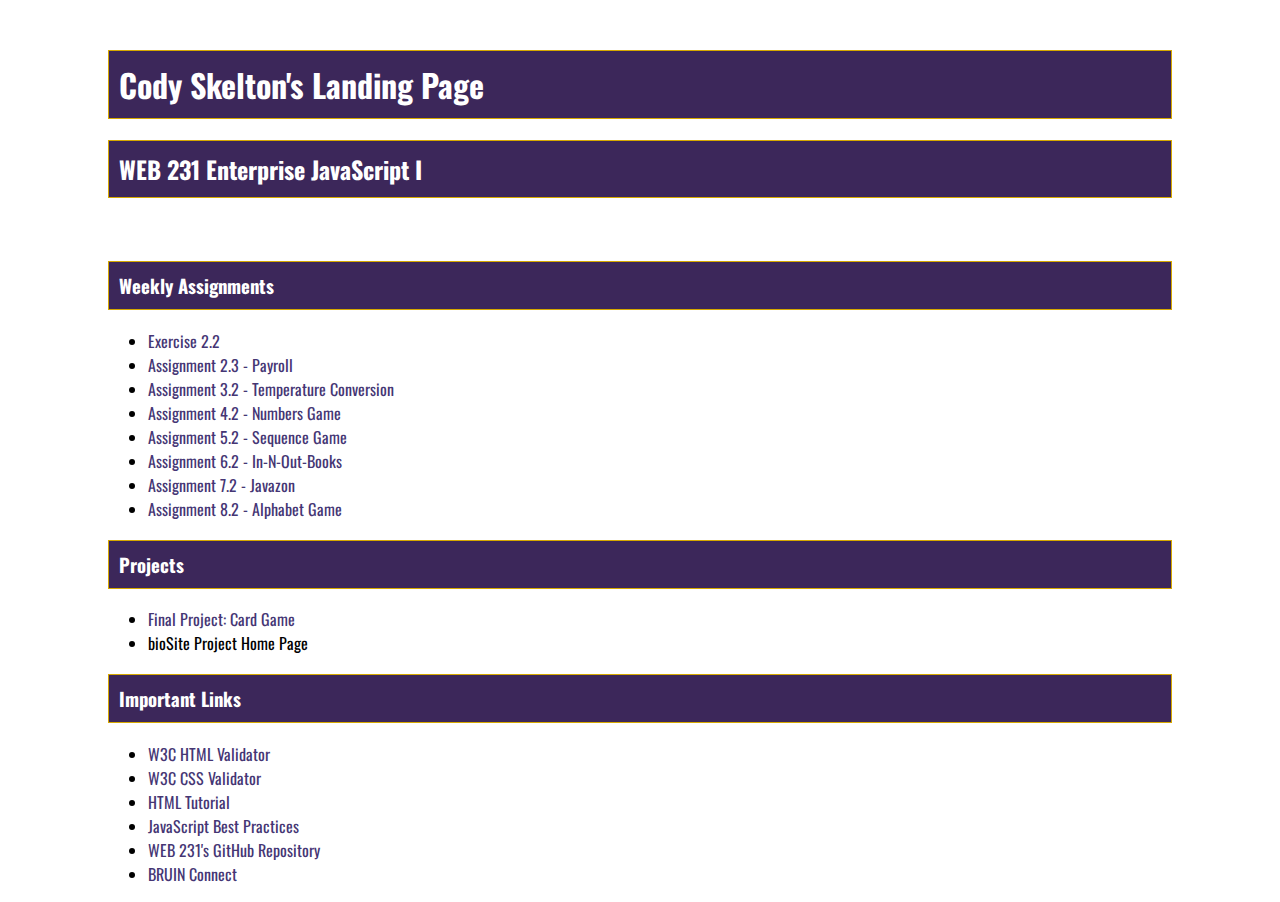
<file: index.html>
<!DOCTYPE html>

<!--
    Author: Cody Skelton
    Email: codysskelton@gmail.com
    Date: 08.13.2023
    Output isn't identical to Exhibit A, due to right margin style rule in 
      site.css file per instructions. Omittance of this style rule provides the
      identical result.
-->
<html lang="en">
    <head>
        <title>WEB 231 - Enterprise JavaScript I</title>
        <meta charset="utf-8">
        <link href="https://fonts.googleapis.com/css2?family=Oswald:wght@300;400;500;700&display=swap" rel="stylesheet">
        <link href="site.css" rel="stylesheet" type="text/css">
    </head>
    <body>
        <div id="container">
            <h1>Cody Skelton's Landing Page</h1>
            
            <h2>WEB 231 Enterprise JavaScript I</h2>
            
            <br>

            <h3>Weekly Assignments</h3>
            <ul>
                <li><a href="week-2/skelton-exercise-2.2.html">Exercise 2.2</a></li>
                <li><a href="week-2/skelton-payroll.html">Assignment 2.3 - Payroll</a></li>
                <li><a href="week-3/skelton-temp-conversion.html">Assignment 3.2 - Temperature Conversion</a></li>
                <li><a href="week-4/skelton-numbers-game.html">Assignment 4.2 - Numbers Game</a></li>
                <li><a href="week-5/skelton-sequence-game.html">Assignment 5.2 - Sequence Game</a></li>
                <li><a href="week-6/skelton-in-n-out-books.html">Assignment 6.2 - In-N-Out-Books</a></li>
                <li><a href="week-7/skelton-javazon.html">Assignment 7.2 - Javazon</a></li>
                <li><a href="week-8/skelton-alphabet-game.html">Assignment 8.2 - Alphabet Game</a></li>
            </ul>

            <h3>Projects</h3>
            <ul>
                <li><a href="week-9/skelton-card-game.html">Final Project: Card Game</a></li>
                <li>bioSite Project Home Page</li>
            </ul>

            <h3>Important Links</h3>
            <ul>
                <li><a href="https://validator.w3.org/" target="_blank">W3C HTML Validator</a></li>
                <li><a href="http://jigsaw.w3.org/css-validator/" target="_blank">W3C CSS Validator</a></li>
                <li><a href="https://www.w3schools.com/html/" target="_blank">HTML Tutorial</a></li>
                <li><a href="https://www.w3schools.com/js/js_best_practices.asp" target="_blank">JavaScript Best Practices</a></li>
                <li><a href="https://github.com/buwebdev/web-231" target="_blank">WEB 231's GitHub Repository</a></li>
                <li><a href="https://bruinconnect.bellevue.edu/" target="_blank">BRUIN Connect</a></li>
            </ul>
        </div>
    </body>
</html>
</file>
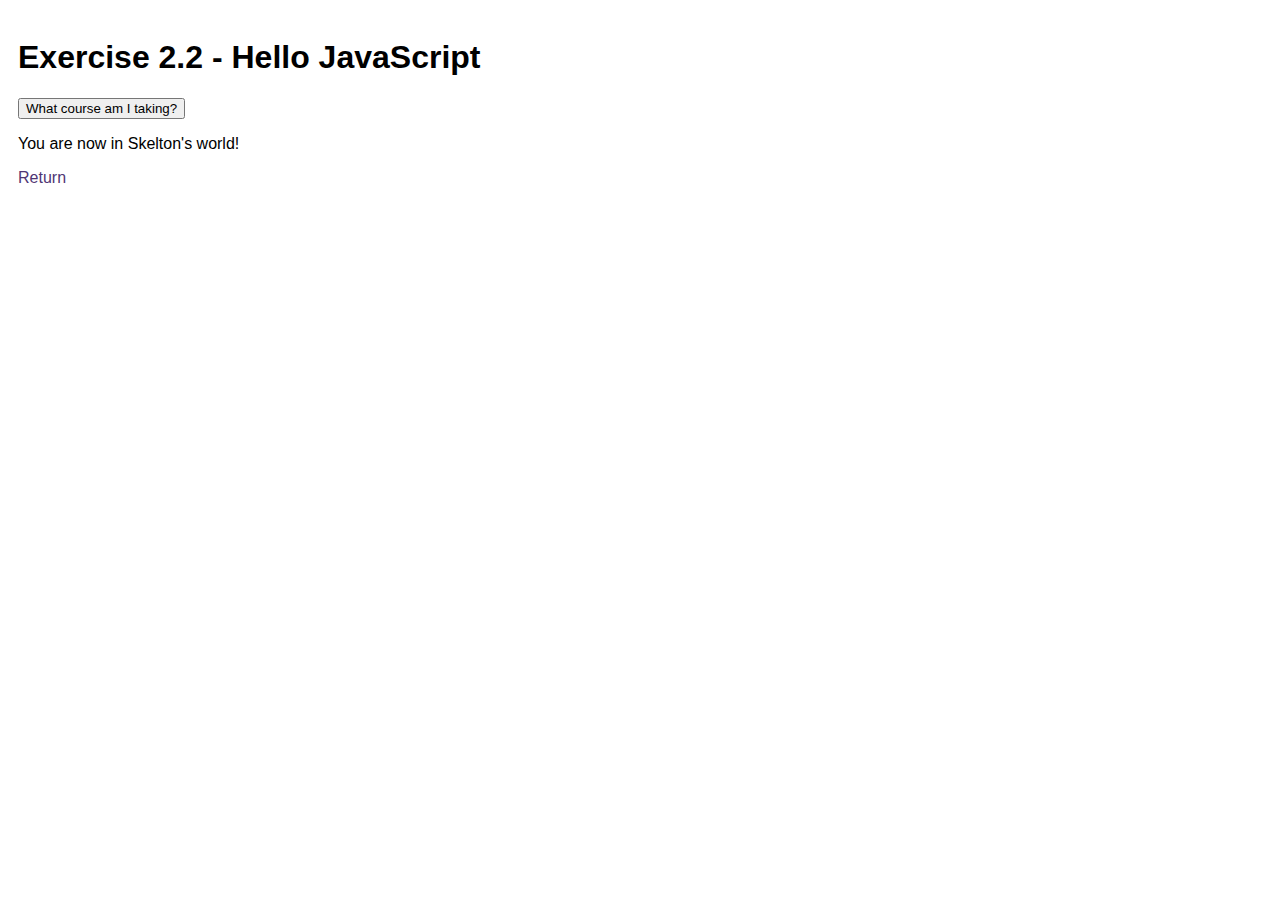
<file: week-2/skelton-exercise-2.2.html>
<!DOCTYPE html>

<!-- 
    Author: Cody Skelton
    Email: codysskelton@gmail.com
    Date: 08.20.2023
-->

<html lang="en">
    <head>
        <title>WEB 231 - Exercise 2.2</title>
        <meta charset="utf-8">
        <link href="../global.css" rel="stylesheet" type="text/css">
    <body>
        <div id="container">
            <h1>Exercise 2.2 - Hello JavaScript</h1>

            <button type="button" onclick="myFunction()" id="btnMyCourse">What course am I taking?</button>

            <p id="txtMyWorld"></p>

            <a href="../index.html" class="return-home">Return</a>

            <script>
                document.getElementById("txtMyWorld").innerHTML = "You are now in Skelton's world!";

                function myFunction() {
                    alert("WEB 231 - Enterprise JavaScript I");
                }
            </script>
        </div>
    </body>
</html>
</file>
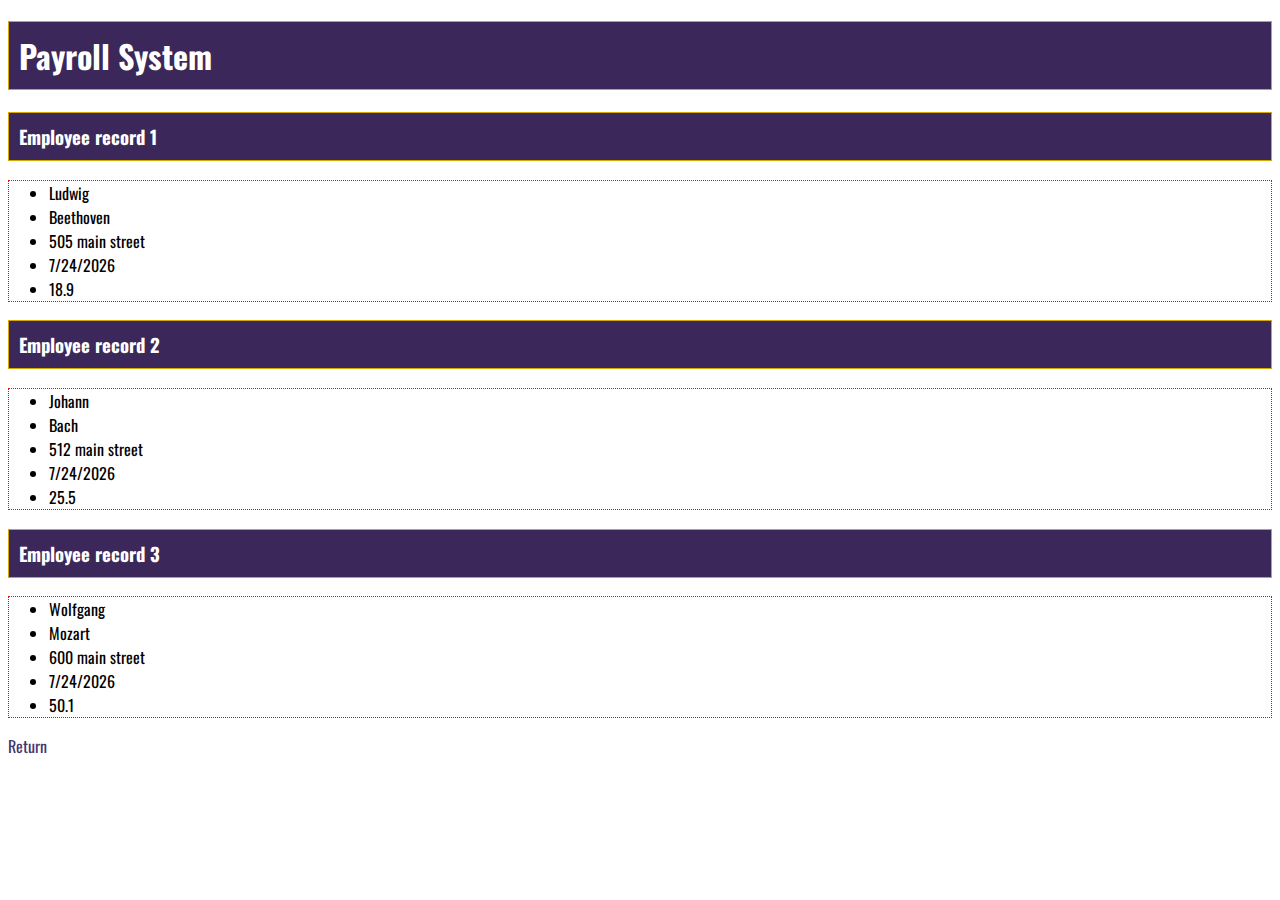
<file: week-2/skelton-payroll.html>
<!DOCTYPE html>
<html lang="en">
    <head>
        <title>WEB 231 - Assignment 2.3</title>
        <meta charset="utf-8">
        <link href="https://fonts.googleapis.com/css2?family=Oswald:wght@300;400;500;700&display=swap" rel="stylesheet">
        <link href="skelton-payroll.css" rel="stylesheet" type="text/css">
    </head>
    <body>
        <h1 id="payroll-header">Payroll System</h1>

        <h3>Employee record 1</h3>
        <ul>
            <li id="txtFirstNameLudwig"></li>
            <li id="txtLastNameLudwig"></li>
            <li id="txtAddressLudwig"></li>
            <li id="txtHireDateLudwig"></li>
            <li id="txtPayRateLudwig"></li>
        </ul>

        <h3>Employee record 2</h3>
        <ul>
            <li id="txtFirstNameJohann"></li>
            <li id="txtLastNameJohann"></li>
            <li id="txtAddressJohann"></li>
            <li id="txtHireDateJohann"></li>
            <li id="txtPayRateJohann"></li>
        </ul>

        <h3>Employee record 3</h3>
        <ul>
            <li id="txtFirstNameWolfgang"></li>
            <li id="txtLastNameWolfgang"></li>
            <li id="txtAddressWolfgang"></li>
            <li id="txtHireDateWolfgang"></li>
            <li id="txtPayRateWolfgang"></li>
        </ul>

        <a href="../index.html">Return</a>

        <script>
            // Declare and assign variables
            let txtFirstNameLudwig = "Ludwig";
            let txtLastNameLudwig = "Beethoven";
            let txtAddressLudwig = "505 main street";
            let txtHireDateLudwig = new Date().toLocaleDateString("en-US");
            let txtPayRateLudwig = 18.9.toFixed(1);

            let txtFirstNameJohann = "Johann";
            let txtLastNameJohann = "Bach";
            let txtAddressJohann = "512 main street";
            let txtHireDateJohann = new Date().toLocaleDateString("en-US");
            let txtPayRateJohann = 25.5.toFixed(1);

            let txtFirstNameWolfgang = "Wolfgang";
            let txtLastNameWolfgang = "Mozart";
            let txtAddressWolfgang = "600 main street";
            let txtHireDateWolfgang = new Date().toLocaleDateString("en-US");
            let txtPayRateWolfgang = 50.1.toFixed(1);
            
            // Bind variables to HTML element
            document.getElementById("txtFirstNameLudwig").innerHTML = txtFirstNameLudwig;
            document.getElementById("txtLastNameLudwig").innerHTML = txtLastNameLudwig;
            document.getElementById("txtAddressLudwig").innerHTML = txtAddressLudwig;
            document.getElementById("txtHireDateLudwig").innerHTML = txtHireDateLudwig;
            document.getElementById("txtPayRateLudwig").innerHTML = txtPayRateLudwig;

            document.getElementById("txtFirstNameJohann").innerHTML = txtFirstNameJohann;
            document.getElementById("txtLastNameJohann").innerHTML = txtLastNameJohann;
            document.getElementById("txtAddressJohann").innerHTML = txtAddressJohann;
            document.getElementById("txtHireDateJohann").innerHTML = txtHireDateJohann;
            document.getElementById("txtPayRateJohann").innerHTML = txtPayRateJohann;

            document.getElementById("txtFirstNameWolfgang").innerHTML = txtFirstNameWolfgang;
            document.getElementById("txtLastNameWolfgang").innerHTML = txtLastNameWolfgang;
            document.getElementById("txtAddressWolfgang").innerHTML = txtAddressWolfgang;
            document.getElementById("txtHireDateWolfgang").innerHTML = txtHireDateWolfgang;
            document.getElementById("txtPayRateWolfgang").innerHTML = txtPayRateWolfgang;
        </script>
    </body>
</html>
</file>
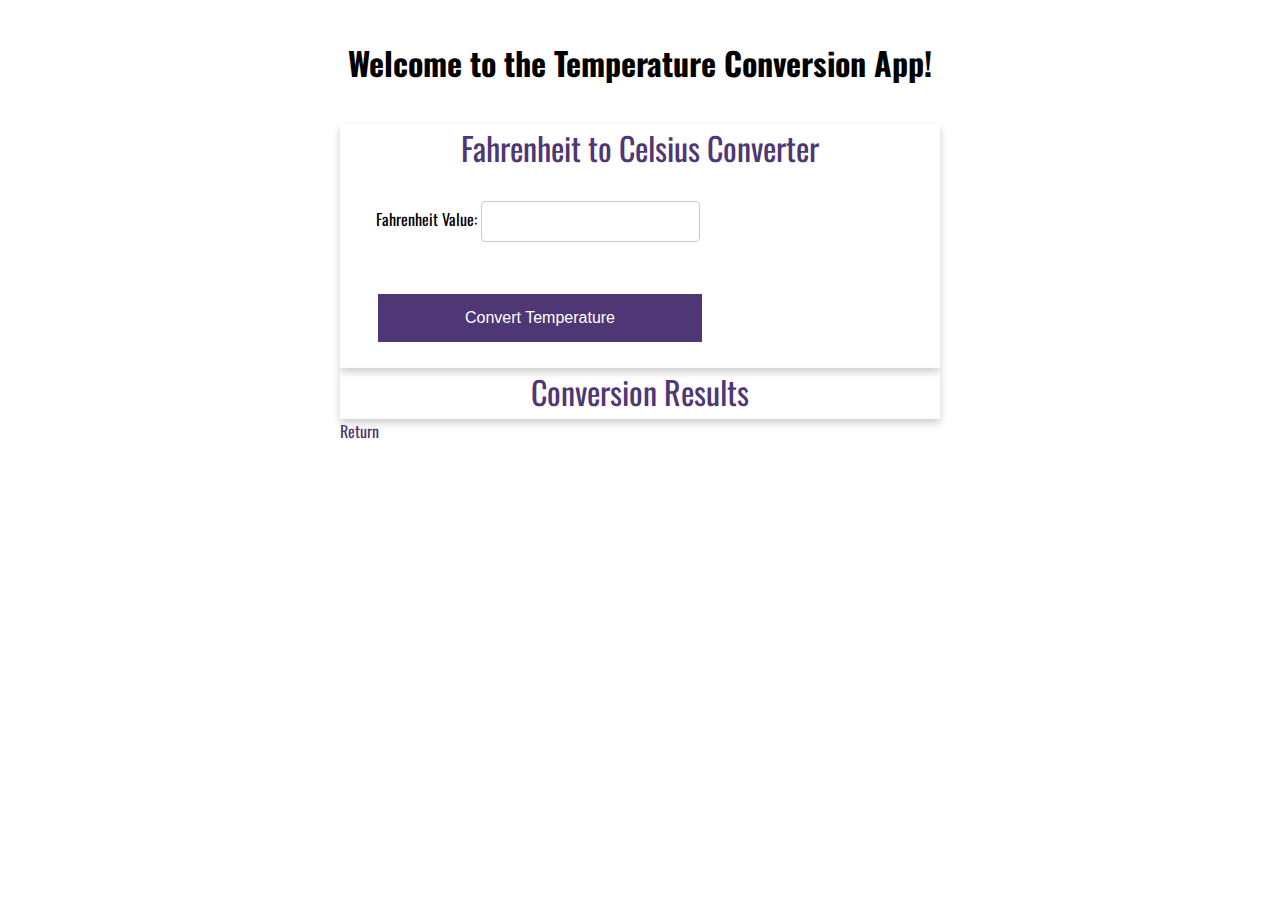
<file: week-3/skelton-temp-conversion.html>
<!DOCTYPE html>
<html lang="en">
    <head>
        <title>WEB 231 Temperature Conversion</title>
        <meta charset="utf-8">
        <link href="https://fonts.googleapis.com/css2?family=Oswald:wght@300;400;500;700&display=swap" rel="stylesheet">
        <link href="skelton-temp-conversion.css" rel="stylesheet" type="text/css">
    </head>

    <body>
        <div id="container">
            <h1 class="app-header">Welcome to the Temperature Conversion App!</h1>

            <div id="card-container">
                <div id="input" class="card">
                    <div class="card-title">Fahrenheit to Celsius Converter</div>
                    <div class="card-content">
                        <div class="form">
                            <div class="form-field">
                                <label for="txtFahrenheit">Fahrenheit Value: </label>
                                <input type="text" id="txtFahrenheit" name="txtFahrenheit" class="input">
                            </div>
                            
                            <div class="form-field">
                                <button class="btn btn-primary full-width" id="btnFahr" onclick="calcFahrToCel()">Convert Temperature</button>
                            </div>
                        </div>
                    </div>
                </div>

                <div id="results">
                    <div class="card">
                        <div class="card-title">Conversion Results</div>
                        <div class="card-content" id="txtResults"> </div>
                    </div>
                </div>
                <a href="../index.html" class="return-home">Return</a>
            </div>
        </div>

        

        <script>
            function calcFahrToCel() {
                let fahrenheit = document.getElementById("txtFahrenheit").value;

                let celsius = ((parseFloat(fahrenheit) - 32) / 1.8).toFixed(2);

                document.getElementById("txtResults").innerHTML = celsius;
            }
        </script>
    </body>
</html>
</file>
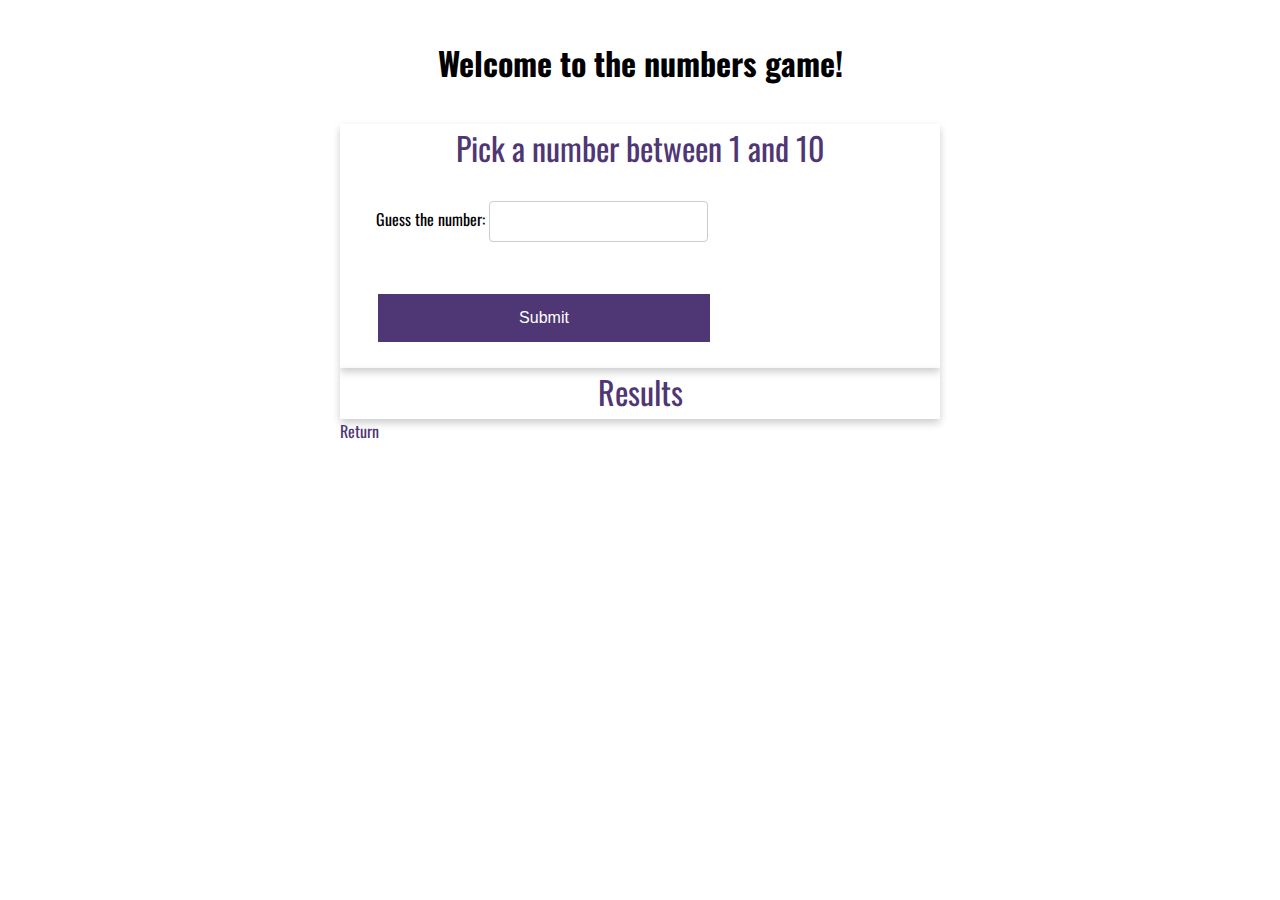
<file: week-4/skelton-numbers-game.html>
<!DOCTYPE html>
<html lang="en">
    <head>
        <title>WEB 231 - Enterprise JavaScript I</title>
        <meta charset="utf-8">
        <link href="https://fonts.googleapis.com/css2?family=Oswald:wght@300;400;500;700&display=swap" rel="stylesheet">
        <link href="skelton-numbers-game.css" rel="stylesheet" type="text/css">
    </head>

    <body>
        <div id="container">
            <h1 class="app-header">Welcome to the numbers game!</h1>

            <div id="card-container">
                <div id="input" class="card">
                    <div class="card-title">Pick a number between 1 and 10</div>
                    <div class="card-content">
                        <div class="form">
                            <div class="form-field">
                                <label for="txtMyNumber">Guess the number: </label>
                                <input type="text" id="txtMyNumber" name="txtMyNumber" class="input">
                            </div>

                            <div class="form-field">
                                <button class="btn btn-primary full-width" id="btnSubmit" onclick=randomGuessCompare()>Submit</button>
                            </div>
                        </div>
                    </div>
                </div>

                <div id="results" class="card">
                    <div class="card-title">Results</div>
                    <div class="card-content" id="txtResults"> </div>
                </div>

                <a href="../index.html" class="return-home">Return</a>
            </div>

            
        </div>

        <script>
            function randomGuessCompare() {
                let myNumber = document.getElementById("txtMyNumber").value;
                const rnd = Math.floor((Math.random() * 10) + 1);
                let result;

                if (myNumber > rnd) {
                    result = "The number is less than " + myNumber;
                } else if (myNumber < rnd) {
                    result = "The number is greater than " + myNumber;
                } else {
                    result = "Congratulations! You picked the correct number!";
                }

                document.getElementById("txtResults").innerHTML = result;
            }
        </script>
    </body>

</html>
</file>
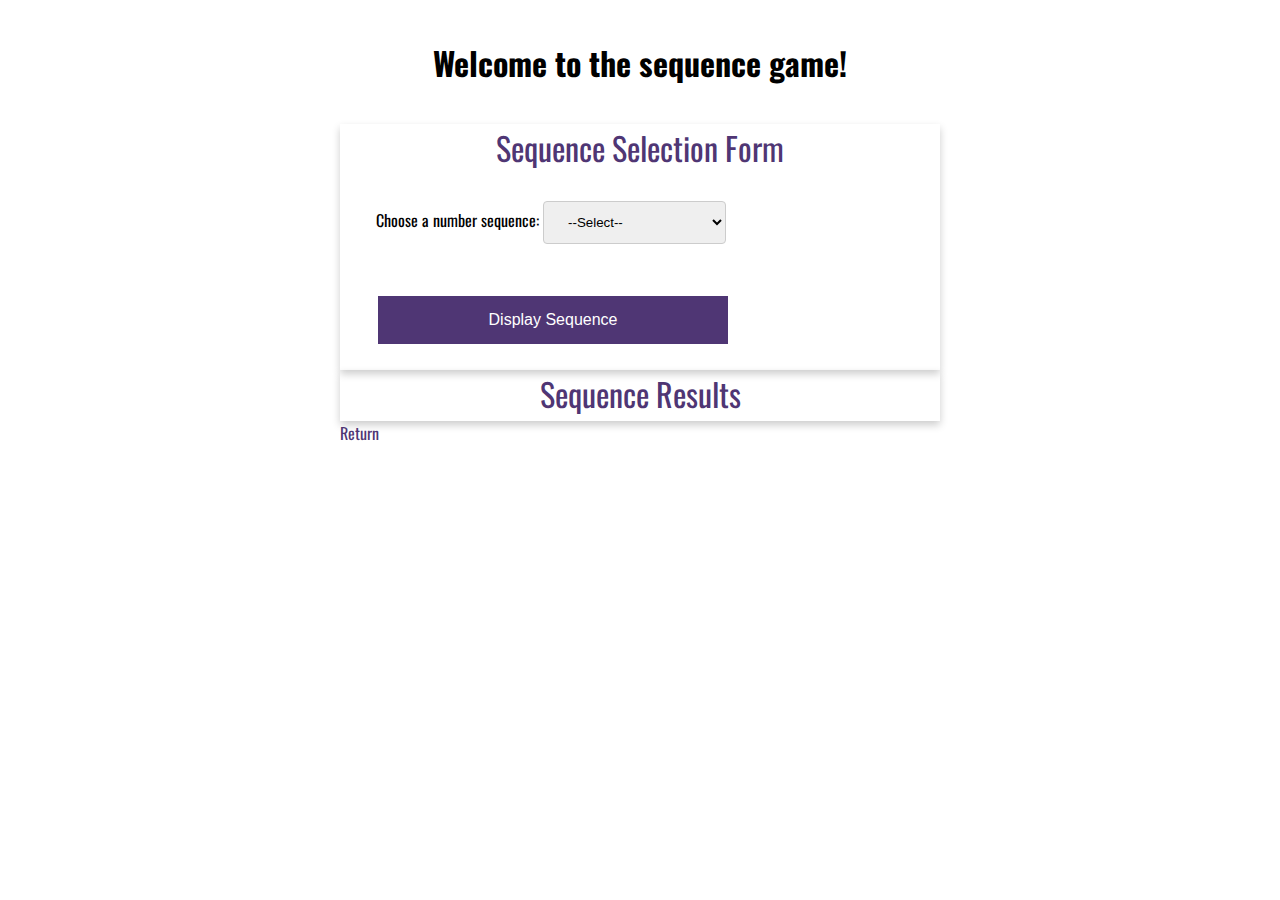
<file: week-5/skelton-sequence-game.html>
<!DOCTYPE html>
<html lang="en">
    <head>
        <title>WEB 231 - Enterprise JavaScript I</title>
        <meta charset="utf-8">
        <link href="https://fonts.googleapis.com/css2?family=Oswald:wght@300;400;500;700&display=swap" rel="stylesheet">
        <link href="skelton-sequence-game.css" rel="stylesheet" type="text/css">
    </head>

    <body>
        <div id="container">
            <h1 class="app-header">Welcome to the sequence game!</h1>

            <div id="card-container">
                <div id="input" class="card">
                    <div class="card-title">Sequence Selection Form</div>
                    <div class="card-content">
                        <div class="form">
                            <div class="form-field">
                                <label for="sequence">Choose a number sequence: </label>
                                <select id="sequence" name="sequence" class="drop-down-menu">
                                    <option value="select">--Select--</option>
                                    <option value="fibonacci">Fibonacci Sequence</option>
                                    <option value="even">Even Numbers</option>
                                    <option value="odd">Odd Numbers</option>
                                </select>
                            </div>

                            <div class="form-field">
                                <button class="btn btn-primary full-width" id="btnDisplaySequence" onclick="displaySequence()">Display Sequence</button>
                            </div>
                        </div>
                    </div>
                </div>

                <div id="results" class="card">
                    <div class="card-title">Sequence Results</div>
                    <div class="card-content" id="sequenceResults"> </div>
                </div>

                <a href="../index.html" class="return-home">Return</a>
            </div>
        </div>

        <script>
            function displaySequence() {
                let choice = document.getElementById("sequence").value;
                let i = 0;

                if (choice == "fibonacci") {
                    let num1 = 0;
                    let num2 = 1;
                    let next;
                    let fibonacciSequenceText = " ";

                    while (i < 10) {
                        fibonacciSequenceText += num1 + ", ";
                        next = num1 + num2;
                        num1 = num2;
                        num2 = next;
                        i++;
                    }

                    fibonacciSequenceText.slice(0, -2);
                    document.getElementById("sequenceResults").innerHTML = fibonacciSequenceText;
                } else if (choice == "even") {
                    let num = 2;
                    let next;
                    let evenSequenceText = "";

                    for (i = 0; i < 10; i++) {
                        evenSequenceText += num + ", ";
                        next = num + 2;
                        num = next;
                    }

                    document.getElementById("sequenceResults").innerHTML = evenSequenceText;
                } else if (choice == "odd") {
                    let num = 1;
                    let next;
                    let oddSequenceText = "";

                    for (i = 0; i < 10; i++) {
                        oddSequenceText += num + ", ";
                        next = num + 2;
                        num = next;
                    }

                    document.getElementById("sequenceResults").innerHTML = oddSequenceText;

                } else {
                    window.alert("Invalid selection, please try again!");
                }
            }
        </script>
    </body>
</html>
</file>
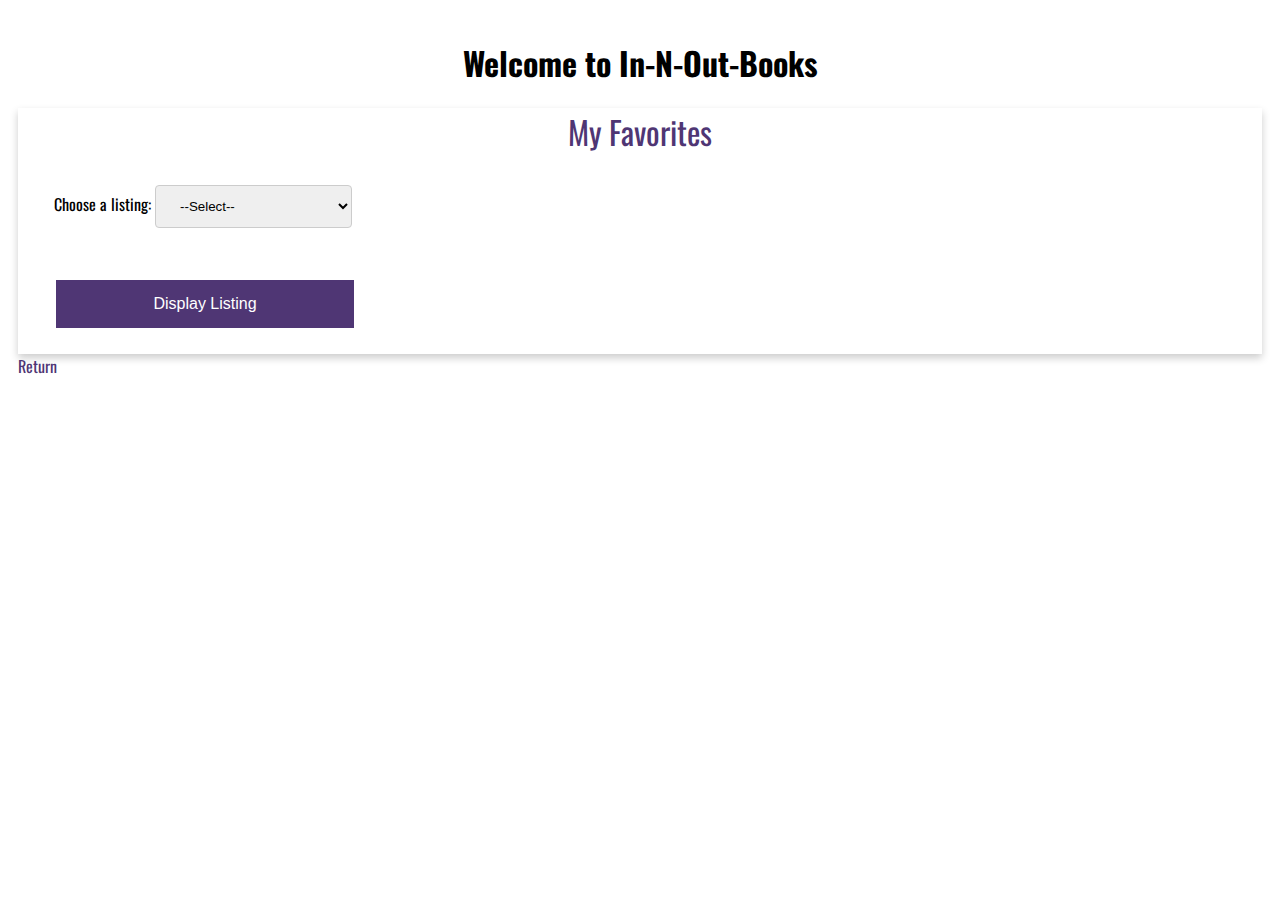
<file: week-6/skelton-in-n-out-books.html>
<!DOCTYPE html>
<html lang="en">
    <head>
        <title>WEB 231 - Enterprise JavaScript I</title>
        <meta charset="utf-8">
        <link href="https://fonts.googleapis.com/css2?family=Oswald:wght@300;400;500;700&display=swap" rel="stylesheet">
        <link href="skelton-in-n-out-books.css" rel="stylesheet" type="text/css">
    </head>

    <body>
        <div id="container">
            <h1 class="app-header">Welcome to In-N-Out-Books</h1>

            <div id="card-container">
                <div id="input" class="card">
                    <div class="card-title">My Favorites</div>
                    <div class="card-content">
                        <div class="form">
                            <div class="form-field">
                                <label for="favoriteList">Choose a listing: </label>
                                <select id="favoriteList" name="favoriteList" class="drop-down-menu">
                                    <option value="select">--Select--</option>
                                    <option value="books">Top 3 Favorite Books</option>
                                    <option value="authors">Top 3 Favorite Authors</option>
                                </select> 
                            </div>

                            <div class="form-field">
                                <button class="btn btn-primary full-width" id="btnDisplayListing" onclick="displayListing()">Display Listing</button>
                            </div>
                        </div>
                    </div>
                </div>

                <div id="results" class="card">
                    <div class="card-title" id="listingResultsTitle"> </div>
                    <div class="card-content" id="favorite-books">
                        <table>
                            <tr>
                                <th>ISBN</th>
                                <th>Title</th>
                                <th>Pages</th>
                            </tr>
                            <tr>
                                <td id="txtEragonISBN"></td>
                                <td id="txtEragonTitle"></td>
                                <td id="txtEragonPages"></td>
                            </tr>
                            <tr>
                                <td id="txtSonOfNeptuneISBN"></td>
                                <td id="txtSonOfNeptuneTitle"></td>
                                <td id="txtSonOfNeptunePages"></td>
                            </tr>
                            <tr>
                                <td id="txtTheHobbitISBN"></td>
                                <td id="txtTheHobbitTitle"></td>
                                <td id="txtTheHobbitPages"></td>
                            </tr>
                        </table>
                    </div>
                    <div class="card-content" id="favorite-authors">
                        <table>
                            <tr>
                                <th>Name</th>
                                <th>Genre</th>
                            </tr>
                            <tr>
                                <td id="txtChristopherPaoliniName"></td>
                                <td id="txtChristopherPaoliniGenre"></td>
                            </tr>
                            <tr>
                                <td id="txtRickRiordanName"></td>
                                <td id="txtRickRiordanGenre"></td>
                            </tr>
                            <tr>
                                <td id="txtJRRTolkienName"></td>
                                <td id="txtJRRTolkienGenre"></td>
                            </tr>
                        </table>
                    </div>
                </div>

                <a href="../index.html" class="return-home">Return</a>
            </div>
        </div>

        <script>
            let books = document.getElementById("favorite-books");
            let authors = document.getElementById("favorite-authors");

            const eragon = {
                    isbn: "978-0375826689",
                    title: "Eragon",
                    pages: 528
            };
            const sonOfNeptune = {
                isbn: "978-1423140597",
                title: "The Son of Neptune",
                pages: 544
            };
            const theHobbit = {
                isbn: "978-0395873465",
                title: "The Hobbit",
                pages: 304
            };

            const paolini = {
                name: "Christopher Paolini",
                genre: "Fantasy"
            };
            const riordan = {
                name: "Rick Riordan",
                genre: "Fantasy"
            };
            const tolkien = {
                name: "J.R.R. Tolkien",
                genre: "Fantasy"
            };

            document.getElementById("txtEragonISBN").innerHTML = eragon.isbn;
            document.getElementById("txtEragonTitle").innerHTML = eragon.title;
            document.getElementById("txtEragonPages").innerHTML = eragon.pages;

            document.getElementById("txtSonOfNeptuneISBN").innerHTML = sonOfNeptune.isbn;
            document.getElementById("txtSonOfNeptuneTitle").innerHTML = sonOfNeptune.title;
            document.getElementById("txtSonOfNeptunePages").innerHTML = sonOfNeptune.pages;

            document.getElementById("txtTheHobbitISBN").innerHTML = theHobbit.isbn;
            document.getElementById("txtTheHobbitTitle").innerHTML = theHobbit.title;
            document.getElementById("txtTheHobbitPages").innerHTML = theHobbit.pages;

            document.getElementById("txtChristopherPaoliniName").innerHTML = paolini.name;
            document.getElementById("txtChristopherPaoliniGenre").innerHTML = paolini.genre;

            document.getElementById("txtRickRiordanName").innerHTML = riordan.name;
            document.getElementById("txtRickRiordanGenre").innerHTML = riordan.genre;

            document.getElementById("txtJRRTolkienName").innerHTML = tolkien.name;
            document.getElementById("txtJRRTolkienGenre").innerHTML = tolkien.genre;

            books.style.display = "none";
            authors.style.display = "none";

            function displayListing() {
                resultsTitle = document.getElementById("listingResultsTitle");
                
                let choice = document.getElementById("favoriteList").value;                

                if (choice === "books") {
                    resultsTitle.innerHTML = "Top 3 Favorite Books";
                    authors.style.display = "none";
                    books.style.display = "block";
                } else if (choice === "authors") {
                    resultsTitle.innerHTML = "Top 3 Favorite Authors";
                    books.style.display = "none";
                    authors.style.display = "block";
                } else {
                    resultsTitle.style.display = "none";
                    books.style.display = "none";
                    authors.style.display = "none";
                    window.alert("Invalid selection, please try again!");
                }
            }
        </script>
    </body>
</html>
</file>
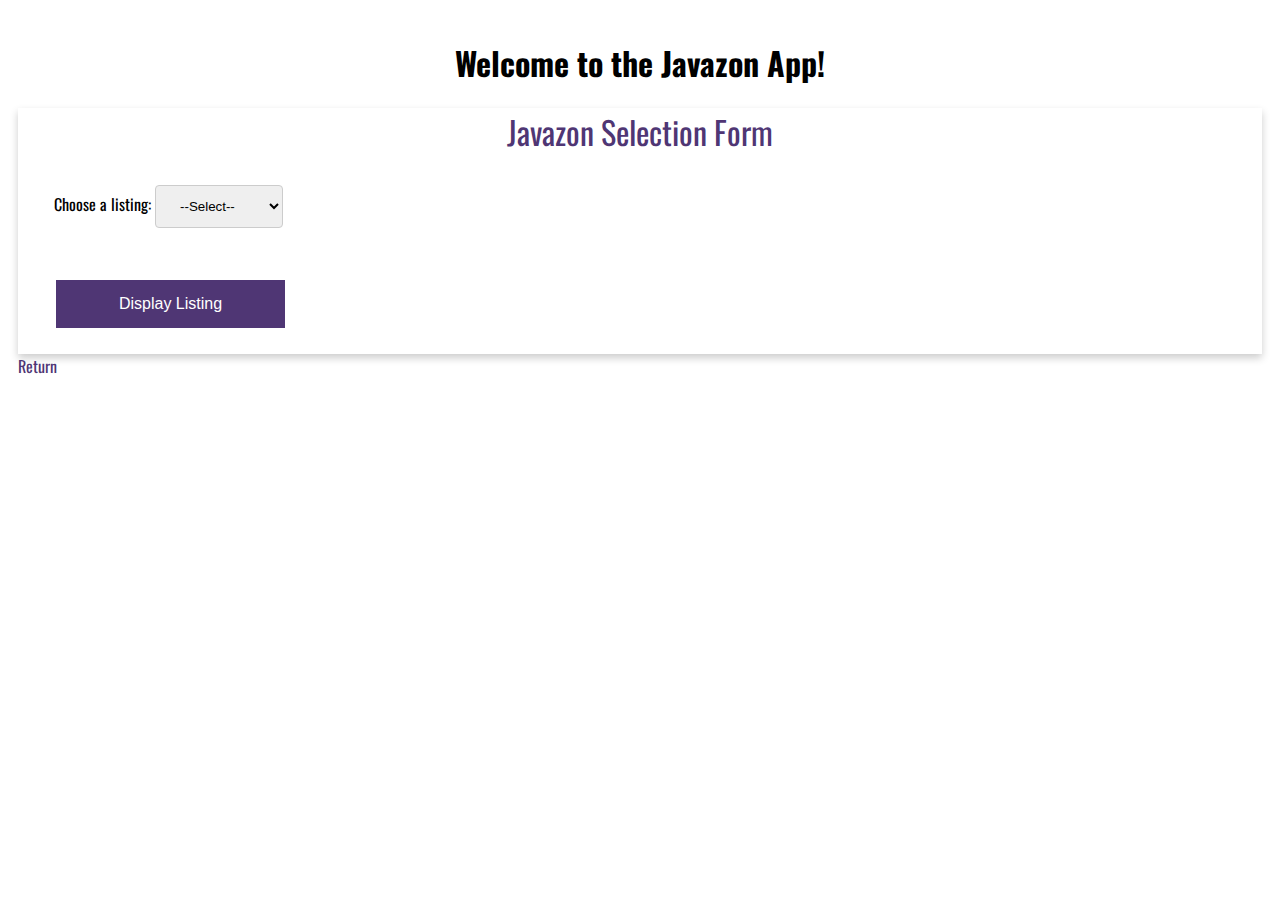
<file: week-7/skelton-javazon.html>
<!DOCTYPE html>
<html lang="en">
    <head>
        <title>WEB 231 - Enterprise JavaScript I</title>
        <meta charset="utf-8">
        <link href="https://fonts.googleapis.com/css2?family=Oswald:wght@300;400;500;700&display=swap" rel="stylesheet">
        <link href="skelton-javazon.css" rel="stylesheet" type="text/css">
    </head>

    <body>
        <div id="container">
            <h1 class="app-header">Welcome to the Javazon App!</h1>

            <div id="card-container">
                <div id="input" class="card">
                    <div class="card-title">Javazon Selection Form</div>
                    <div class="card-content">
                        <div class="form">
                            <div class="form-field">
                                <label for="listing">Choose a listing: </label>
                                <select id="listing" name="listing" class="drop-down-menu">
                                    <option value="select">--Select--</option>
                                    <option value="products">Products</option>
                                    <option value="services">Services</option>
                                    <option value="employees">Employees</option>
                                </select>
                            </div>

                            <div class="form-field">
                                <button class="btn btn-primary full-width" id="btnDisplayListing" onclick="displayListing()">Display Listing</button>
                            </div>
                        </div>
                    </div>
                </div>

                <a href="../index.html" class="return-home">Return</a>

                <div id="products" class="card">
                    <div class="card-title" id="products-title">Javazon Products</div>
                    <div class="card-content" id="products-content">
                        <table>
                            <tr>
                                <th>Product ID</th>
                                <th>Description</th>
                                <th>Price</th>
                                <th>Quantity</th>
                                <th>Total Value</th>
                            </tr>
                            <tr>
                                <td id="txtProduct1ID"></td>
                                <td id="txtProduct1Description"></td>
                                <td id="txtProduct1Price"></td>
                                <td id="txtProduct1Quantity"></td>
                                <td id="txtProduct1TotalValue"></td>
                            </tr>
                            <tr>
                                <td id="txtProduct2ID"></td>
                                <td id="txtProduct2Description"></td>
                                <td id="txtProduct2Price"></td>
                                <td id="txtProduct2Quantity"></td>
                                <td id="txtProduct2TotalValue"></td>
                            </tr>
                            <tr>
                                <td id="txtProduct3ID"></td>
                                <td id="txtProduct3Description"></td>
                                <td id="txtProduct3Price"></td>
                                <td id="txtProduct3Quantity"></td>
                                <td id="txtProduct3TotalValue"></td>
                            </tr>
                            <tr>
                                <td id="txtProduct4ID"></td>
                                <td id="txtProduct4Description"></td>
                                <td id="txtProduct4Price"></td>
                                <td id="txtProduct4Quantity"></td>
                                <td id="txtProduct4TotalValue"></td>
                            </tr>
                            <tr>
                                <td id="txtProduct5ID"></td>
                                <td id="txtProduct5Description"></td>
                                <td id="txtProduct5Price"></td>
                                <td id="txtProduct5Quantity"></td>
                                <td id="txtProduct5TotalValue"></td>
                            </tr>
                        </table>
                    </div>
                </div>
                <div id="services" class="card">
                    <div class="card-title" id="services-title">Javazon Services</div>
                    <div class="card-content" id="services-content">
                        <table>
                            <tr>
                                <th>Service ID</th>
                                <th>Description</th>
                                <th>Hourly Rate</th>
                                <th>Minimum Billable Hours</th>
                            </tr>
                            <tr>
                                <td id="txtService1ID"></td>
                                <td id="txtService1Description"></td>
                                <td id="txtService1HourlyRate"></td>
                                <td id="txtService1MinHours"></td>
                            </tr>
                            <tr>
                                <td id="txtService2ID"></td>
                                <td id="txtService2Description"></td>
                                <td id="txtService2HourlyRate"></td>
                                <td id="txtService2MinHours"></td>
                            </tr>
                            <tr>
                                <td id="txtService3ID"></td>
                                <td id="txtService3Description"></td>
                                <td id="txtService3HourlyRate"></td>
                                <td id="txtService3MinHours"></td>
                            </tr>
                        </table>
                    </div>
                </div>
                <div id="employees" class="card">
                    <div class="card-title" id="employees-title">Javazon Employees</div>
                    <div class="card-content" id="employees-content">
                        <table>
                            <tr>
                                <th>Employee ID</th>
                                <th>Last Name</th>
                                <th>First Name</th>
                                <th>Salary</th>
                            </tr>
                            <tr>
                                <td id="txtEmployee1ID"></td>
                                <td id="txtEmployee1LastName"></td>
                                <td id="txtEmployee1FirstName"></td>
                                <td id="txtEmployee1Salary"></td>
                            </tr>
                            <tr>
                                <td id="txtEmployee2ID"></td>
                                <td id="txtEmployee2LastName"></td>
                                <td id="txtEmployee2FirstName"></td>
                                <td id="txtEmployee2Salary"></td>
                            </tr>
                            <tr>
                                <td id="txtEmployee3ID"></td>
                                <td id="txtEmployee3LastName"></td>
                                <td id="txtEmployee3FirstName"></td>
                                <td id="txtEmployee3Salary"></td>
                            </tr>
                            <tr>
                                <td id="txtEmployee4ID"></td>
                                <td id="txtEmployee4LastName"></td>
                                <td id="txtEmployee4FirstName"></td>
                                <td id="txtEmployee4Salary"></td>
                            </tr>
                            <tr>
                                <td id="txtEmployee5ID"></td>
                                <td id="txtEmployee5LastName"></td>
                                <td id="txtEmployee5FirstName"></td>
                                <td id="txtEmployee5Salary"></td>
                            </tr>
                        </table>
                    </div>
                </div>
            </div>
        </div>

        <script>
            class Product{
                constructor (id, description, price, quantity) {
                    this.id = id;
                    this.description = description;
                    this.price = price;
                    this.quantity = quantity;
                    this.totalValue = (price * quantity).toFixed(2);
                }
            }
            class Service{
                constructor (id, description, hourlyRate, min){
                    this.id = id;
                    this.description = description;
                    this.hourlyRate = hourlyRate.toFixed(2);
                    this.min = min;
                }
            }
            class Employee{
                constructor (id, firstName, lastName, salary){
                    this.id = id;
                    this.firstName = firstName;
                    this.lastName = lastName;
                    this.salary = salary.toFixed(2);
                }
            }

            let products = document.getElementById("products");
            let services = document.getElementById("services");
            let employees = document.getElementById("employees");

            const html = new Product(9781118008188, "HTML and CSS: Design and Build Websites", 22.26, 10);
            const js = new Product(9781491952023, "JavaScript: The Definitive Guide 7/E", 41.33, 7);
            const jsPatterns = new Product(9781449331818, "Learning JavaScript Design Patterns 1/E", 25.99, 3);
            const express = new Product(9781617292422, "Express in Action: Writing, building, and testing Node.js applications 1/E", 34.91, 3);
            const mongoDB = new Product(9781491954461, "MongoDB the Definitive Guide", 33.70, 8);

            const webDesign = new Service(100, "Website Design", 150, 25);
            const devOps = new Service(101, "DevOps Consulting", 125, 50);
            const dbDesign = new Service(102, "Database Design", 125, 15);

            const beethoven = new Employee(1007, "Ludwig", "Beethoven", 13.99);
            const bach = new Employee(1008, "Johann", "Bach", 22.30);
            const mozart = new Employee(1009, "Wolfgang", "Mozart", 19.50);
            const brahms = new Employee(1010, "Johannes", "Brahms", 12.00);
            const haydn = new Employee(1011, "Joseph", "Haydn", 32.50);
            
            document.getElementById("txtProduct1ID").innerHTML = html.id;
            document.getElementById("txtProduct1Description").innerHTML = html.description;
            document.getElementById("txtProduct1Price").innerHTML = html.price;
            document.getElementById("txtProduct1Quantity").innerHTML = html.quantity;
            document.getElementById("txtProduct1TotalValue").innerHTML = html.totalValue;
            
            document.getElementById("txtProduct2ID").innerHTML = js.id;
            document.getElementById("txtProduct2Description").innerHTML = js.description;
            document.getElementById("txtProduct2Price").innerHTML = js.price;
            document.getElementById("txtProduct2Quantity").innerHTML = js.quantity;
            document.getElementById("txtProduct2TotalValue").innerHTML = js.totalValue;

            document.getElementById("txtProduct3ID").innerHTML = jsPatterns.id;
            document.getElementById("txtProduct3Description").innerHTML = jsPatterns.description;
            document.getElementById("txtProduct3Price").innerHTML = jsPatterns.price;
            document.getElementById("txtProduct3Quantity").innerHTML = jsPatterns.quantity;
            document.getElementById("txtProduct3TotalValue").innerHTML = jsPatterns.totalValue;

            document.getElementById("txtProduct4ID").innerHTML = express.id;
            document.getElementById("txtProduct4Description").innerHTML = express.description;
            document.getElementById("txtProduct4Price").innerHTML = express.price;
            document.getElementById("txtProduct4Quantity").innerHTML = express.quantity;
            document.getElementById("txtProduct4TotalValue").innerHTML = express.totalValue;

            document.getElementById("txtProduct5ID").innerHTML = mongoDB.id;
            document.getElementById("txtProduct5Description").innerHTML = mongoDB.description;
            document.getElementById("txtProduct5Price").innerHTML = mongoDB.price;
            document.getElementById("txtProduct5Quantity").innerHTML = mongoDB.quantity;
            document.getElementById("txtProduct5TotalValue").innerHTML = mongoDB.totalValue;

            document.getElementById("txtService1ID").innerHTML = webDesign.id;
            document.getElementById("txtService1Description").innerHTML = webDesign.description;
            document.getElementById("txtService1HourlyRate").innerHTML = webDesign.hourlyRate;
            document.getElementById("txtService1MinHours").innerHTML = webDesign.min;

            document.getElementById("txtService2ID").innerHTML = devOps.id;
            document.getElementById("txtService2Description").innerHTML = devOps.description;
            document.getElementById("txtService2HourlyRate").innerHTML = devOps.hourlyRate;
            document.getElementById("txtService2MinHours").innerHTML = devOps.min;

            document.getElementById("txtService3ID").innerHTML = dbDesign.id;
            document.getElementById("txtService3Description").innerHTML = dbDesign.description;
            document.getElementById("txtService3HourlyRate").innerHTML = dbDesign.hourlyRate;
            document.getElementById("txtService3MinHours").innerHTML = dbDesign.min;

            document.getElementById("txtEmployee1ID").innerHTML = beethoven.id;
            document.getElementById("txtEmployee1LastName").innerHTML = beethoven.lastName;
            document.getElementById("txtEmployee1FirstName").innerHTML = beethoven.firstName;
            document.getElementById("txtEmployee1Salary").innerHTML = beethoven.salary;

            document.getElementById("txtEmployee2ID").innerHTML = bach.id;
            document.getElementById("txtEmployee2LastName").innerHTML = bach.lastName;
            document.getElementById("txtEmployee2FirstName").innerHTML = bach.firstName;
            document.getElementById("txtEmployee2Salary").innerHTML = bach.salary;

            document.getElementById("txtEmployee3ID").innerHTML = mozart.id;
            document.getElementById("txtEmployee3LastName").innerHTML = mozart.lastName;
            document.getElementById("txtEmployee3FirstName").innerHTML = mozart.firstName;
            document.getElementById("txtEmployee3Salary").innerHTML = mozart.salary;

            document.getElementById("txtEmployee4ID").innerHTML = brahms.id;
            document.getElementById("txtEmployee4LastName").innerHTML = brahms.lastName;
            document.getElementById("txtEmployee4FirstName").innerHTML = brahms.firstName;
            document.getElementById("txtEmployee4Salary").innerHTML = brahms.salary;

            document.getElementById("txtEmployee5ID").innerHTML = haydn.id;
            document.getElementById("txtEmployee5LastName").innerHTML = haydn.lastName;
            document.getElementById("txtEmployee5FirstName").innerHTML = haydn.firstName;
            document.getElementById("txtEmployee5Salary").innerHTML = haydn.salary;

            products.style.display = "none";
            services.style.display = "none";
            employees.style.display = "none";

            function displayListing() {
                let choice = document.getElementById("listing").value;

                switch (choice) {
                    case "products":
                        products.style.display = "block";
                        services.style.display = "none";
                        employees.style.display = "none";
                        break;
                    case "services":
                        products.style.display = "none";
                        services.style.display = "block";
                        employees.style.display = "none";
                        break;
                    case "employees":
                        products.style.display = "none";
                        services.style.display = "none";
                        employees.style.display = "block";
                        break;
                    default:
                        products.style.display = "none";
                        services.style.display = "none";
                        employees.style.display = "none";
                        window.alert("Invalid selection, please try again!");
                        break;
                }
            }
        </script>
    </body>
</html>
</file>
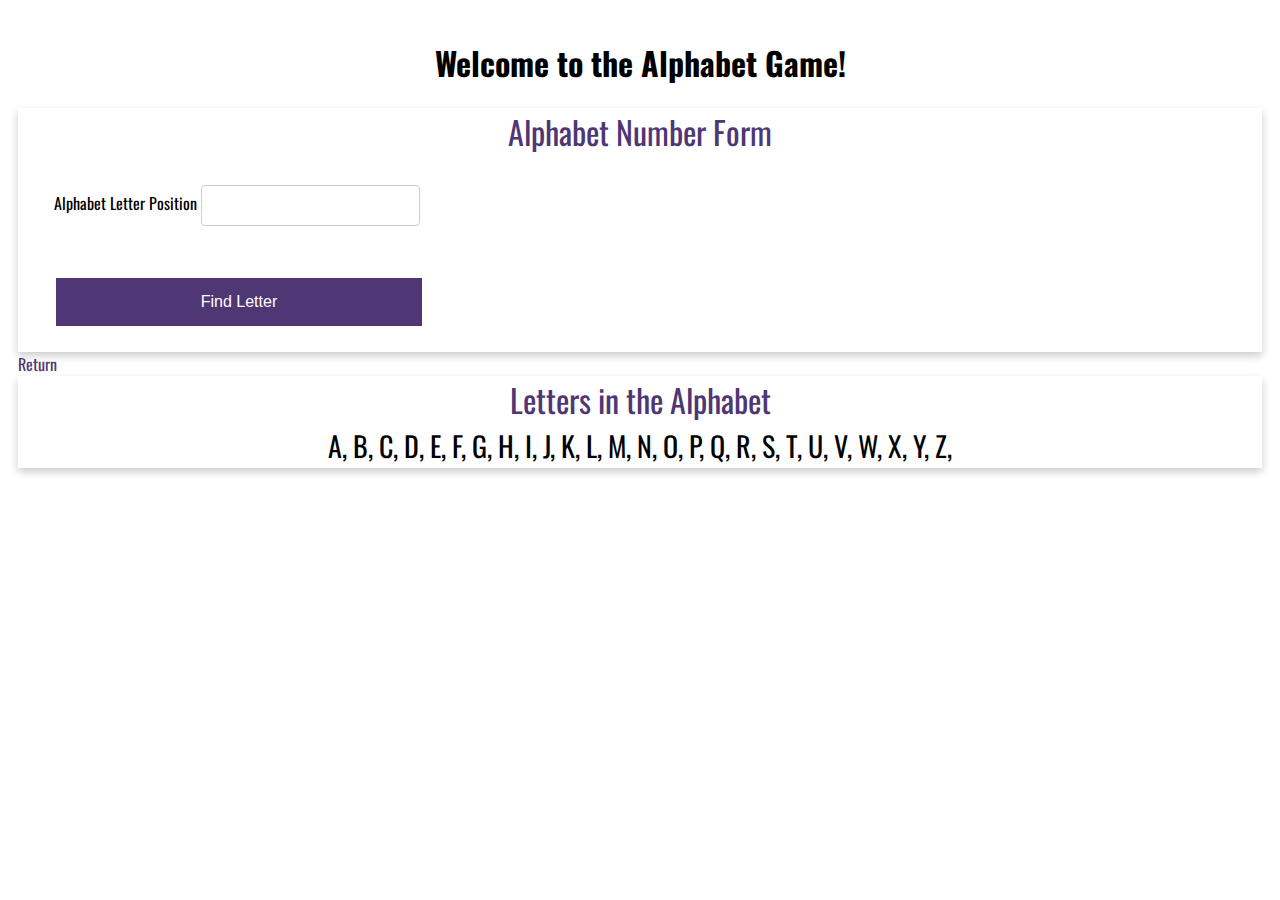
<file: week-8/skelton-alphabet-game.html>
<!DOCTYPE html>
<html lang="en">
    <head>
        <title>WEB 231 - Enterprise JavaScript I</title>
        <meta charset="utf-8">
        <link href="https://fonts.googleapis.com/css2?family=Oswald:wght@300;400;500;700&display=swap" rel="stylesheet">
        <link href="skelton-alphabet-game.css" rel="stylesheet" type="text/css">
    </head>

    <body>
        <div id="container">
            <h1 class="app-header">Welcome to the Alphabet Game!</h1>

            <div id="card-container">
                <div id="input" class="card">
                    <div class="card-title">Alphabet Number Form</div>
                    <div class="card-content">
                        <div class="form">
                            <div class="form-field">
                                <label for="txtPosition">Alphabet Letter Position </label>
                                <input type="text" id="txtPosition" name="txtPosition" class="input">
                            </div>

                            <div class="form-field">
                                <button class="btn btn-primary full-width" id="btnFindLetter" onclick="calcLetterPos()">Find Letter</button>
                            </div>
                        </div>
                    </div>
                </div>

                <a href="../index.html" class="return-home">Return</a>

                <div id="letters" class="card">
                    <div class="card-title">Letters in the Alphabet</div>
                    <div class="card-content" id="alphabet"></div>
                </div>

                <div id="results" class="card">
                    <div class="card-title">Results</div>
                    <div class="card-content" id="alphabetResults"></div>
                </div>
            </div>
        </div>

        <script>
            const alphabet = ["A", "B", "C", "D", "E", "F", "G", "H", "I", "J", "K", "L", "M", "N", "O", "P", "Q", "R", "S", "T", "U", "V", "W", "X", "Y", "Z"];
            let alphabetOutput = "";
            let results = document.getElementById("results");

            for (let x in alphabet) {
                alphabetOutput += alphabet[x] + ", ";
            }
            //alphabetOutput.slice(0, -2)  //is not working

            document.getElementById("alphabet").innerHTML = alphabetOutput;
            results.style.display = "none";
            
            function calcLetterPos() {
                //let pos = parseInt(document.getElementById("txtPosition")) - 1;
                let pos = document.getElementById("txtPosition").value;
                let letter = alphabet[pos - 1];

                results.style.display = "block";

                if (letter === undefined) {
                    document.getElementById("alphabetResults").innerHTML = "There are not " + pos + " letters in the alphabet.";
                } else {
                    document.getElementById("alphabetResults").innerHTML = letter + " is at position " + (alphabet.indexOf(letter) + 1) + " in the alphabet.";
                }
            }
        </script>
    </body>
</html>
</file>
<file: site.css>
body {
    font-family: 'Oswald', Verdana, Arial, sans-serif;
}

#container {
    margin-top: 50px;
    margin-left: 100px;
    margin-right: 100px;
}

h1, h2, h3, h4 {
    background-color: #3C275A;
    color: white;
    border: 1px solid #D6A800;
    padding: 10px;
}

a {
    color: #453674;
    text-decoration: none;
}

a:hover {
    background-color: #D6A800;
    color: #4F3674;
}

a:visited {
    color: #3C275A;
}
</file>
<file: global.css>
.return-home {
    color: #4F3674;
    text-decoration: none;
}

.return-home:hover {
    background-color: #D6A800;
    color: #4F3674;
}

.return-home:visited {
    color: #3C275A;
}

.card {
    box-shadow: 0 4px 8px 0 rgba(0, 0, 0, 0.2);
    transition: 0.3s;
}

.card:hover {
    box-shadow: 0 8px 16px 0 rgba(0, 0, 0, 0.2);
}

.card-title {
    text-align: center;
    font-size: 2em;
    color: #4f3674;
    font-weight: 400;
}

.card-content {
    padding: 2px 16px;
}

.form {
    display: inline-grid;
    grid-template-columns: auto;
}

.form-field {
    padding: 20px;
}

.btn {
    border: none;
    text-align: center;
    text-decoration: none;
    display: inline-block;
    font-size: 16px;
    margin: 4px 2px;
    cursor: pointer;
    padding: 15px 32px;
    color: black;
}

.btn-primary {
    background-color: #4f3674;
    color: white;
}

.btn-primary:hover {
    background-color: #d6a800;
    color: #4f3674;
}

.full-width {
    width: 100%;
}

.input {
    padding: 12px 20px;
    margin: 8px 0;
    display: inline-block;
    border: 1px solid #ccc;
    border-radius: 4px;
    box-sizing: border-box;
}

#container {
    padding: 10px;
}

.app-header {
    text-align: center;
}

.drop-down-menu {
    padding: 12px 20px;
    margin: 8px 0;
    display: inline-block;
    border: 1px solid #ccc;
    border-radius: 4px;
    box-sizing: border-box;
}

body {
    font-family: 'Oswald', Verdana, Arial, sans-serif;
}
</file>
<file: week-2/skelton-payroll.css>
@import url(../site.css);
@import url(../global.css);

ul {
    border: dotted 1px red;
}
</file>
<file: week-3/skelton-temp-conversion.css>
@import url(../global.css);

#card-container {
    width: 600px;
    margin: 3% auto 0;
}

#txtResults {
    text-align: center;
    font-size: 28px;
}
</file>
<file: week-4/skelton-numbers-game.css>
@import url(../global.css);

#card-container {
    width: 600px;
    margin: 3% auto 0;
}

#txtResults {
    text-align: center;
    font-size: 28px;
}
</file>
<file: week-5/skelton-sequence-game.css>
@import url(../global.css);

#card-container {
    width: 600px;
    margin: 3% auto 0;
}

#sequenceResults {
    text-align: center;
    font-size: 28px;
}
</file>
<file: week-6/skelton-in-n-out-books.css>
@import url(../global.css);

table {
    border-collapse: collapse;
    width: 100%;
    margin-bottom: 30px;
}

th {
    padding-top: 12px;
    padding-bottom: 12px;
    text-align: left;
    background-color: #4F3674;
    color: white;
}

th, td {
    border: 1px solid #ddd;
}

tr:hover {
    background-color: #D6A800;
    color: #4F3674;
    cursor: pointer;
}
</file>
<file: week-7/skelton-javazon.css>
@import url(../global.css);

table {
    border-collapse: collapse;
    width: 100%;
    margin-bottom: 30px;
}

th {
    padding-top: 12px;
    padding-bottom: 12px;
    text-align: left;
    background-color: #4F3674;
    color: white;
}

th, td {
    border: 1px solid #ddd;
}

tr:hover {
    background-color: #D6A800;
    color: #4F3674;
    cursor: pointer;
}
</file>
<file: week-8/skelton-alphabet-game.css>
@import url(../global.css);

#alphabet, #alphabetResults {
    text-align: center;
    font-size: 28px;
}
</file>
